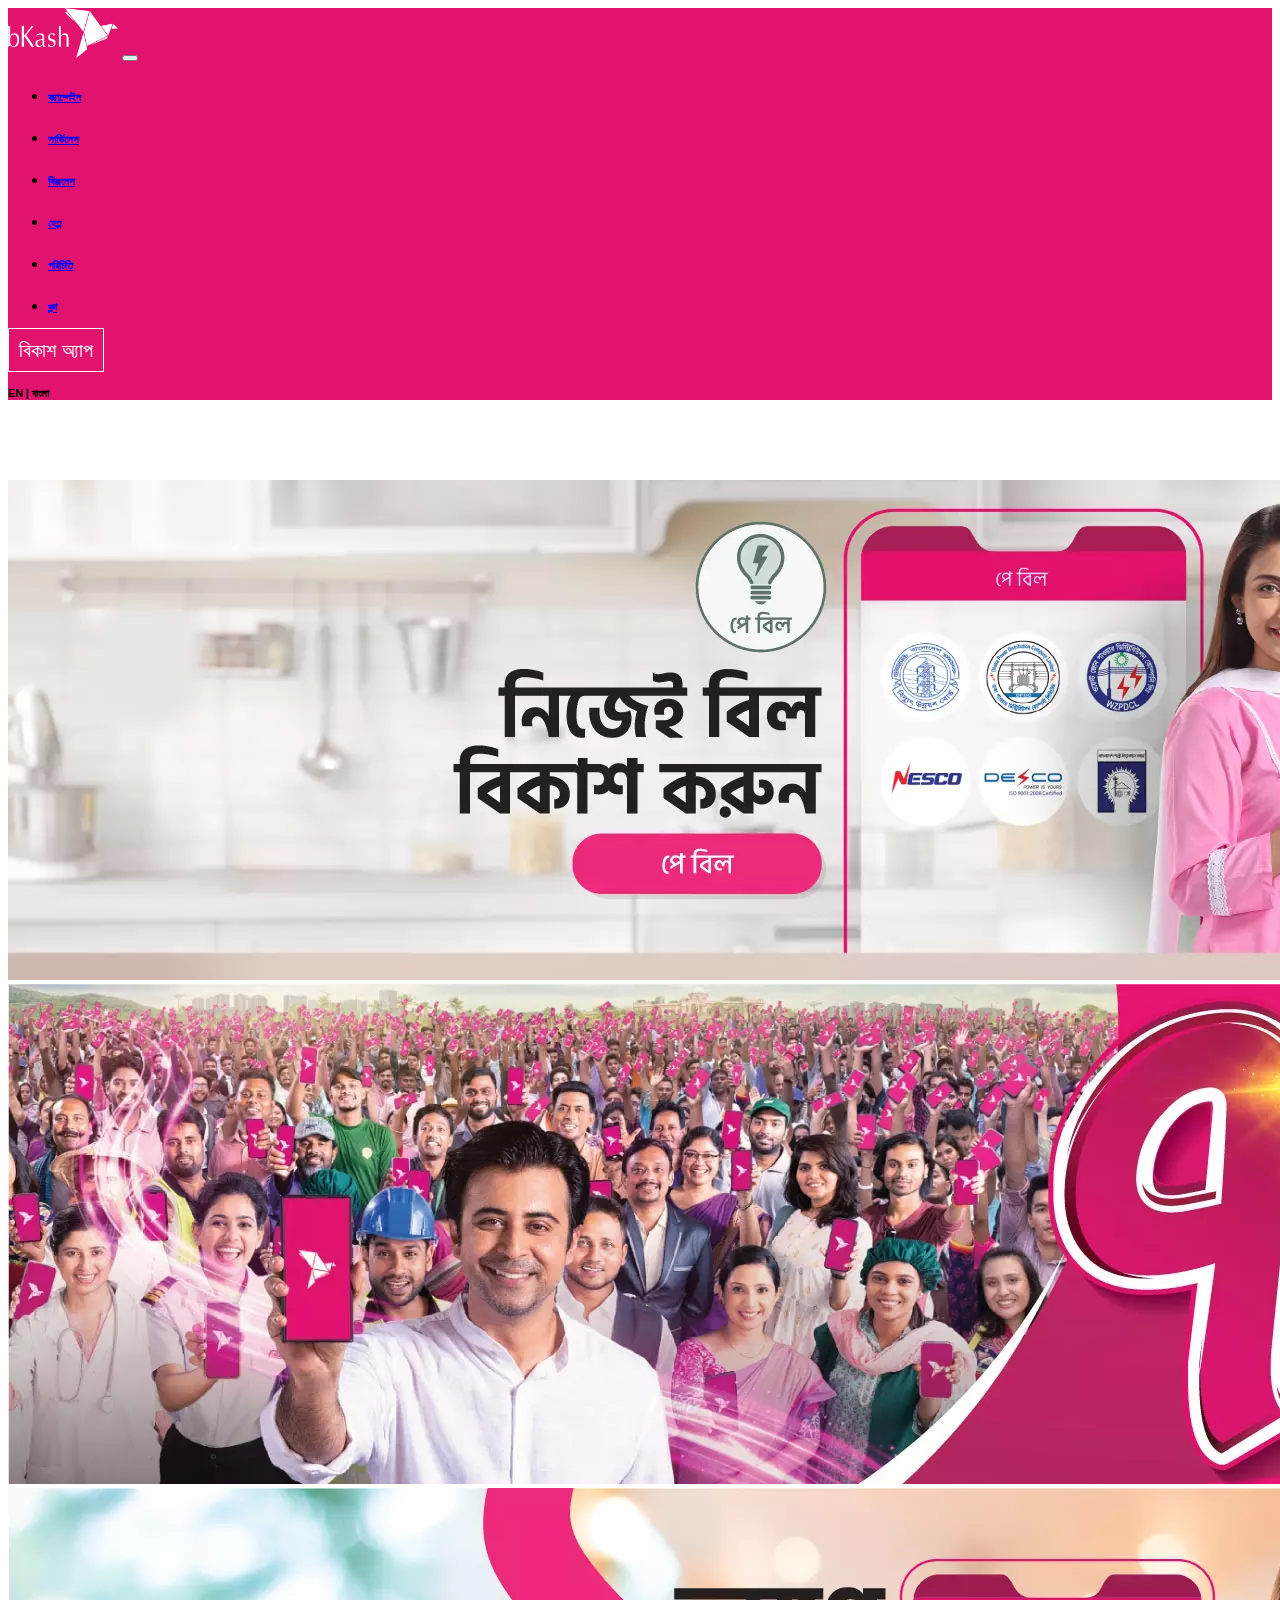
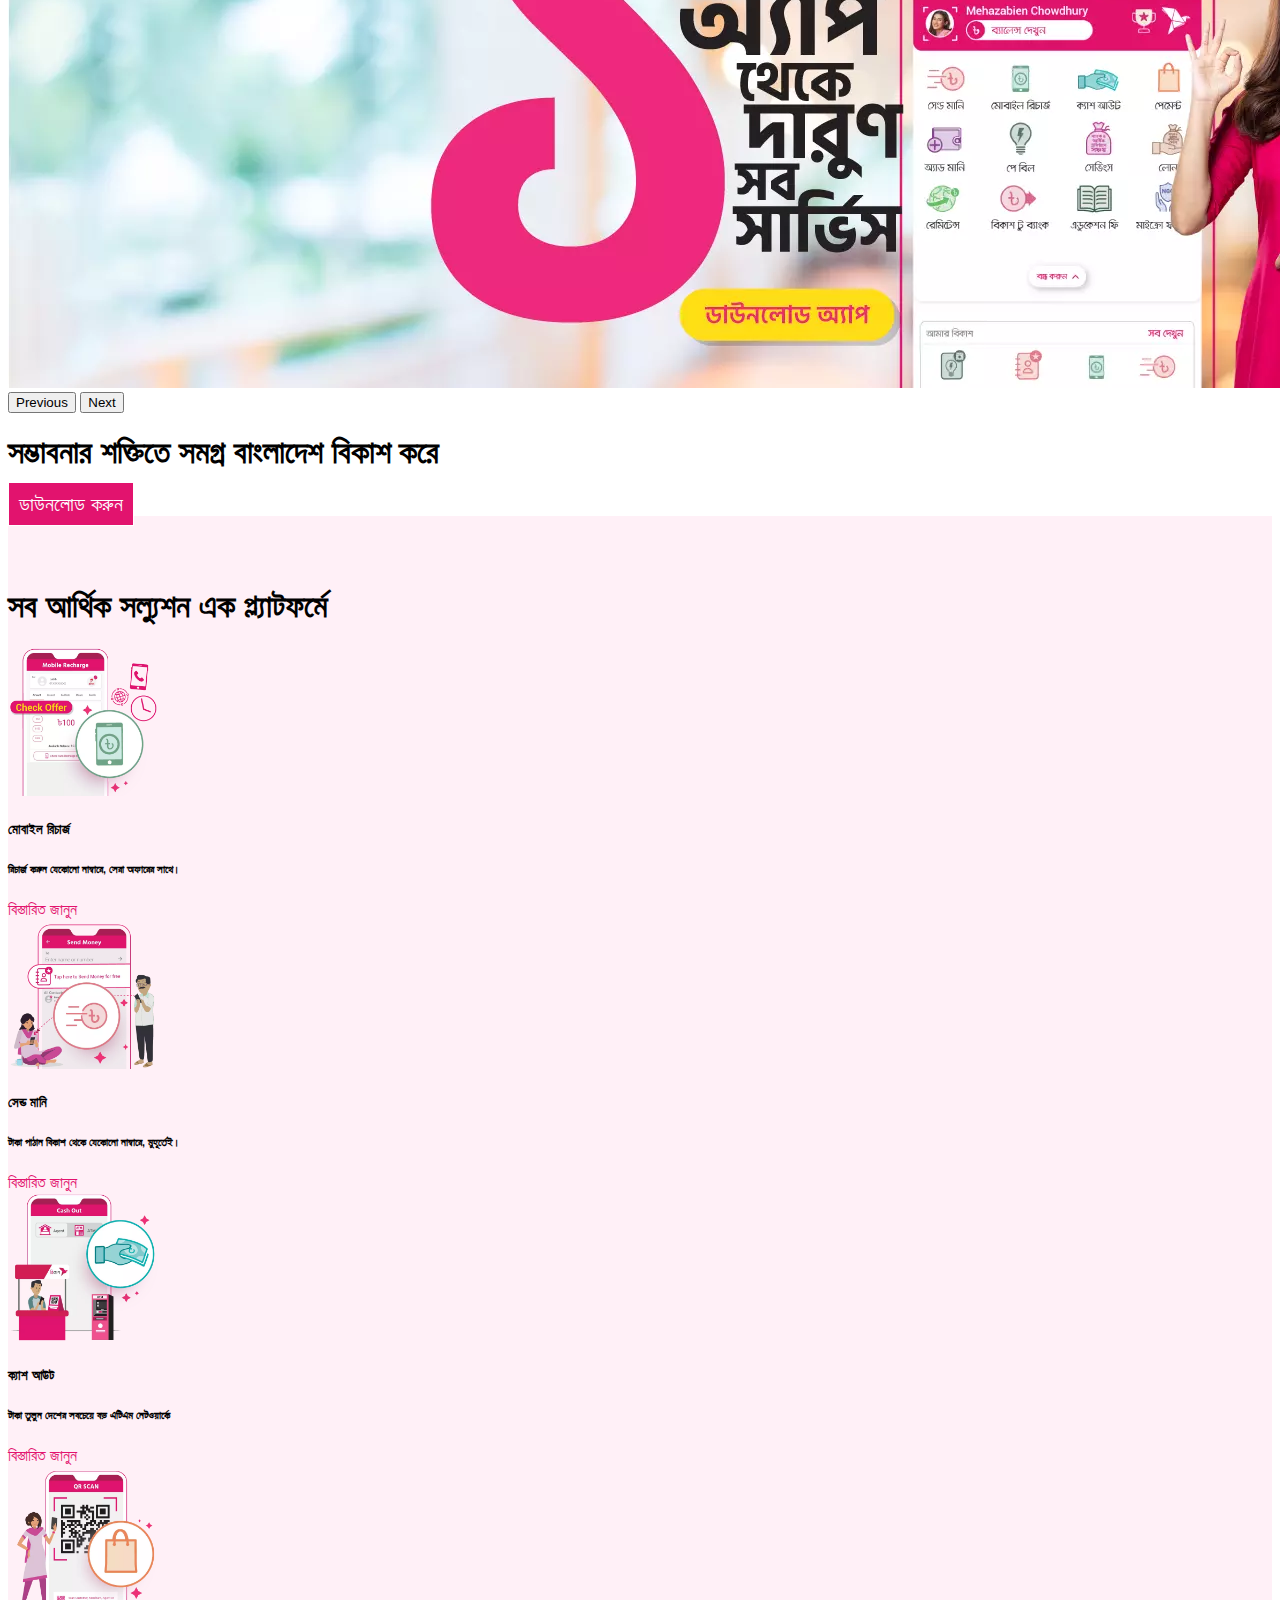
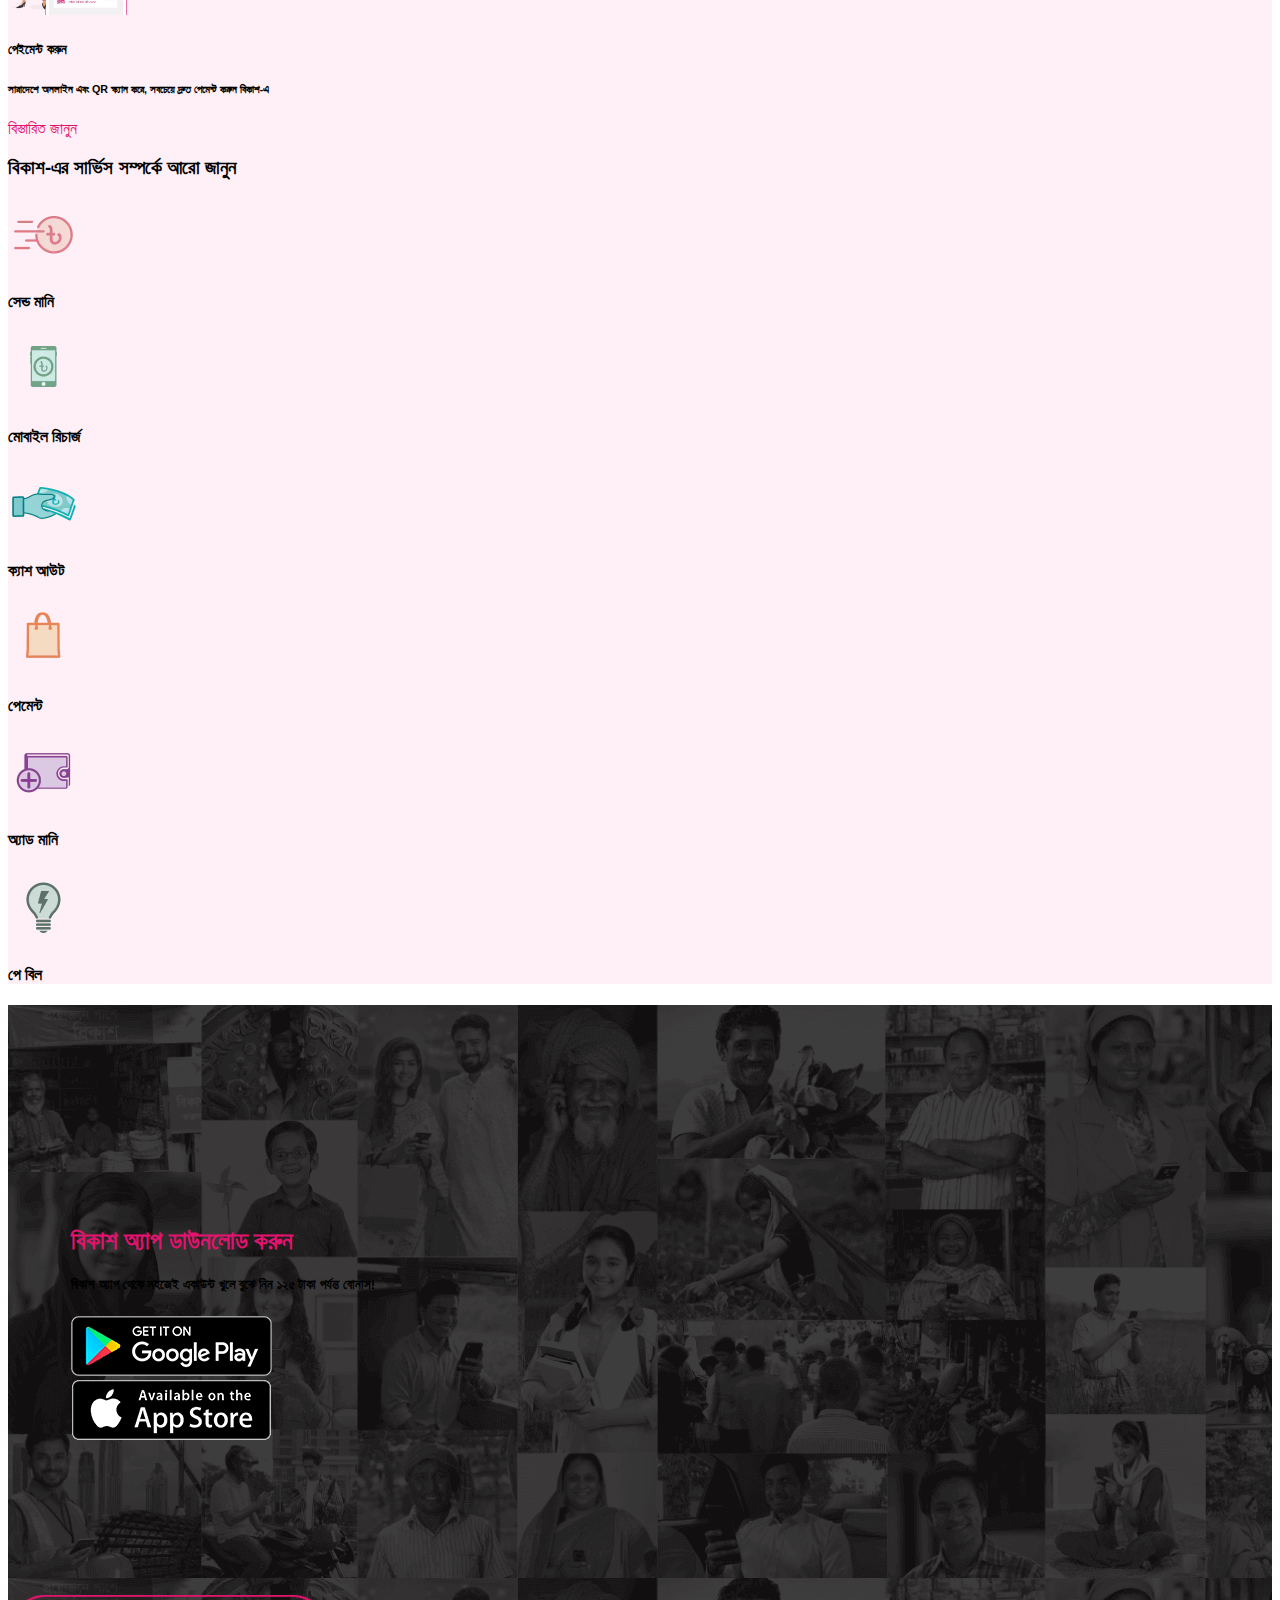
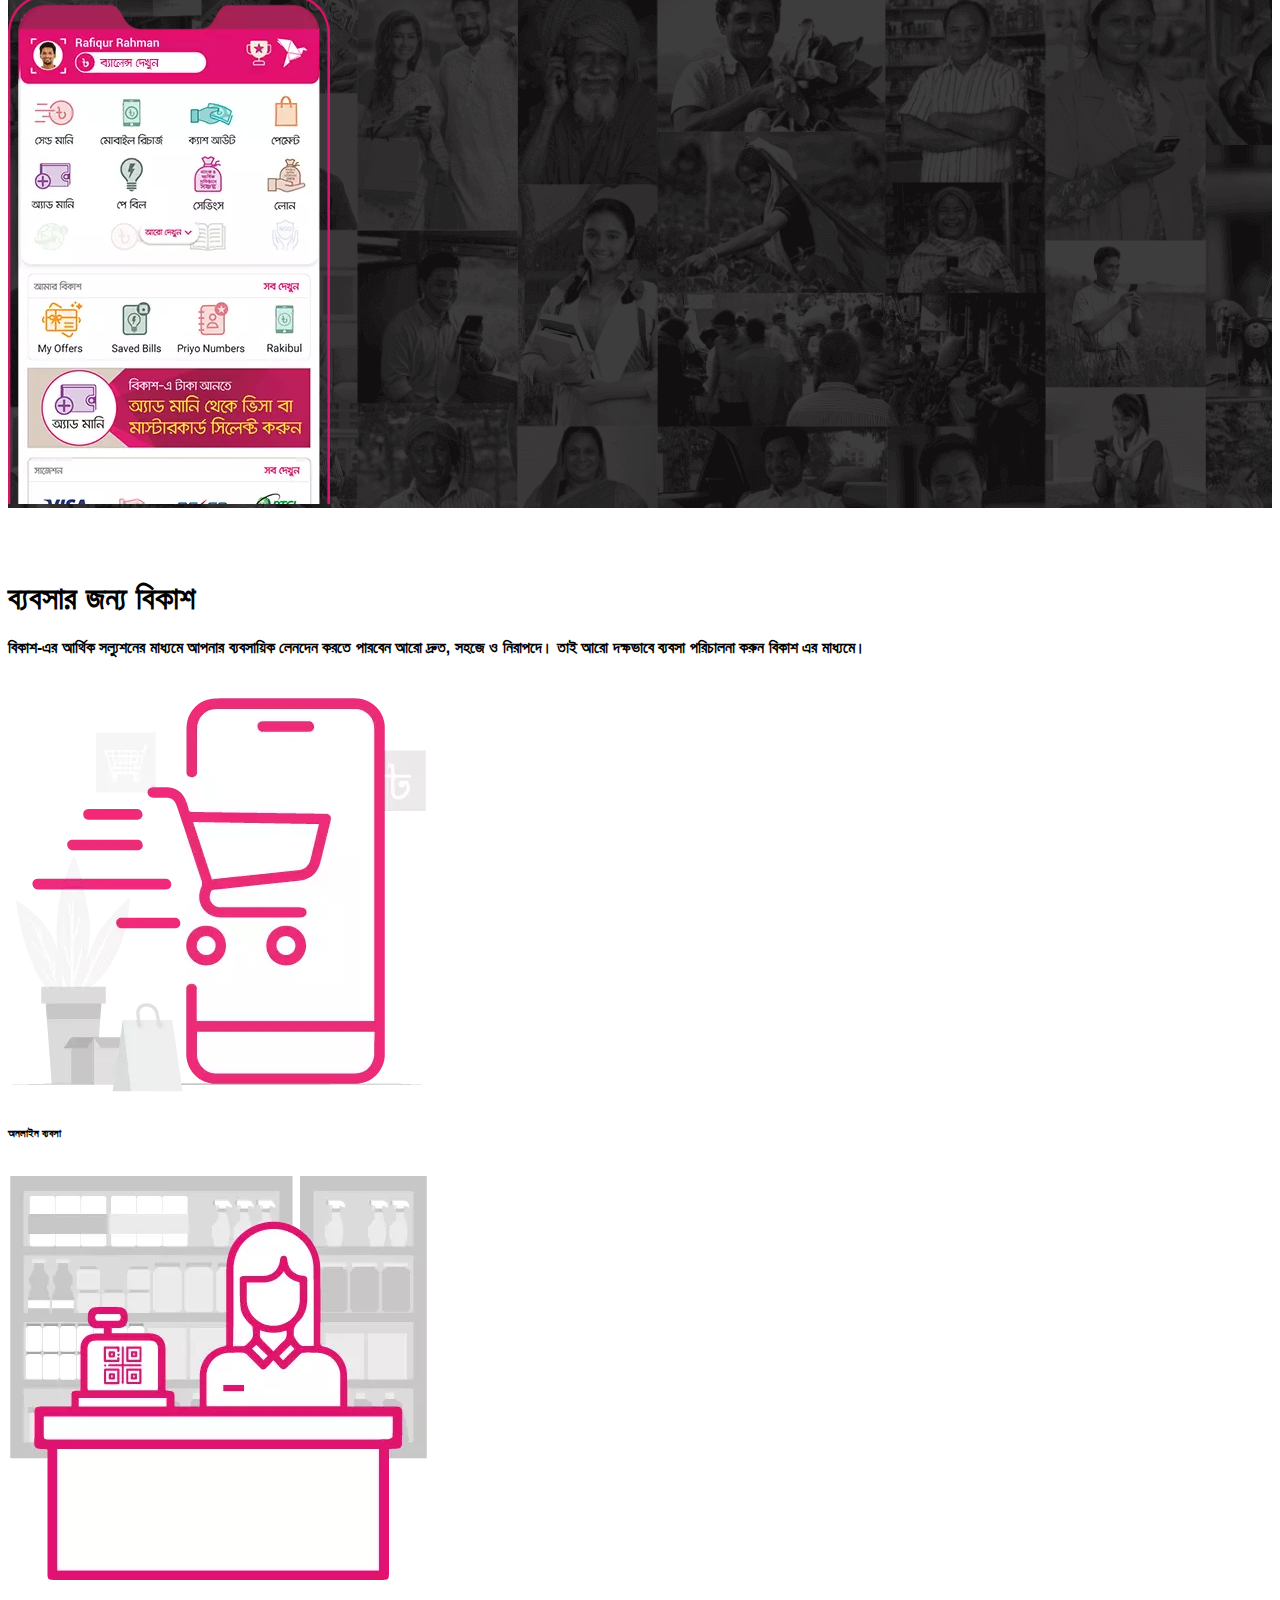
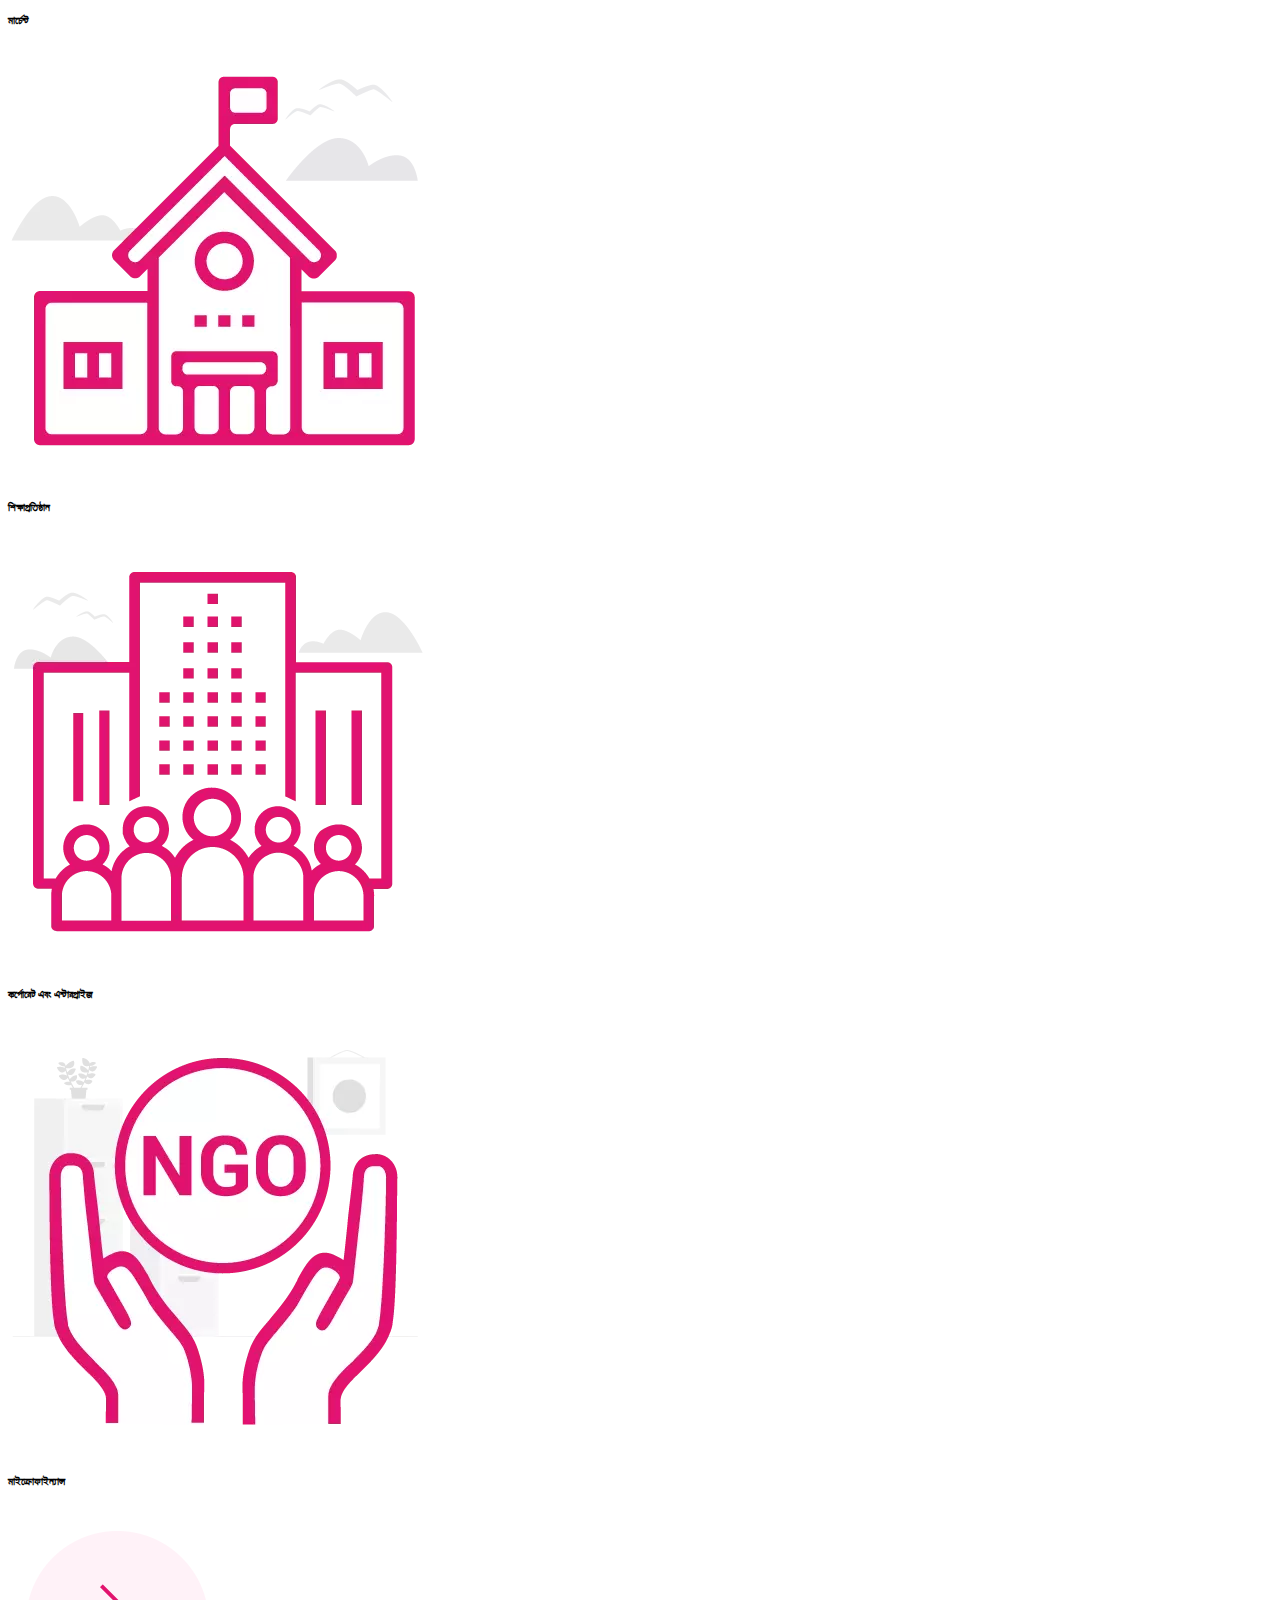
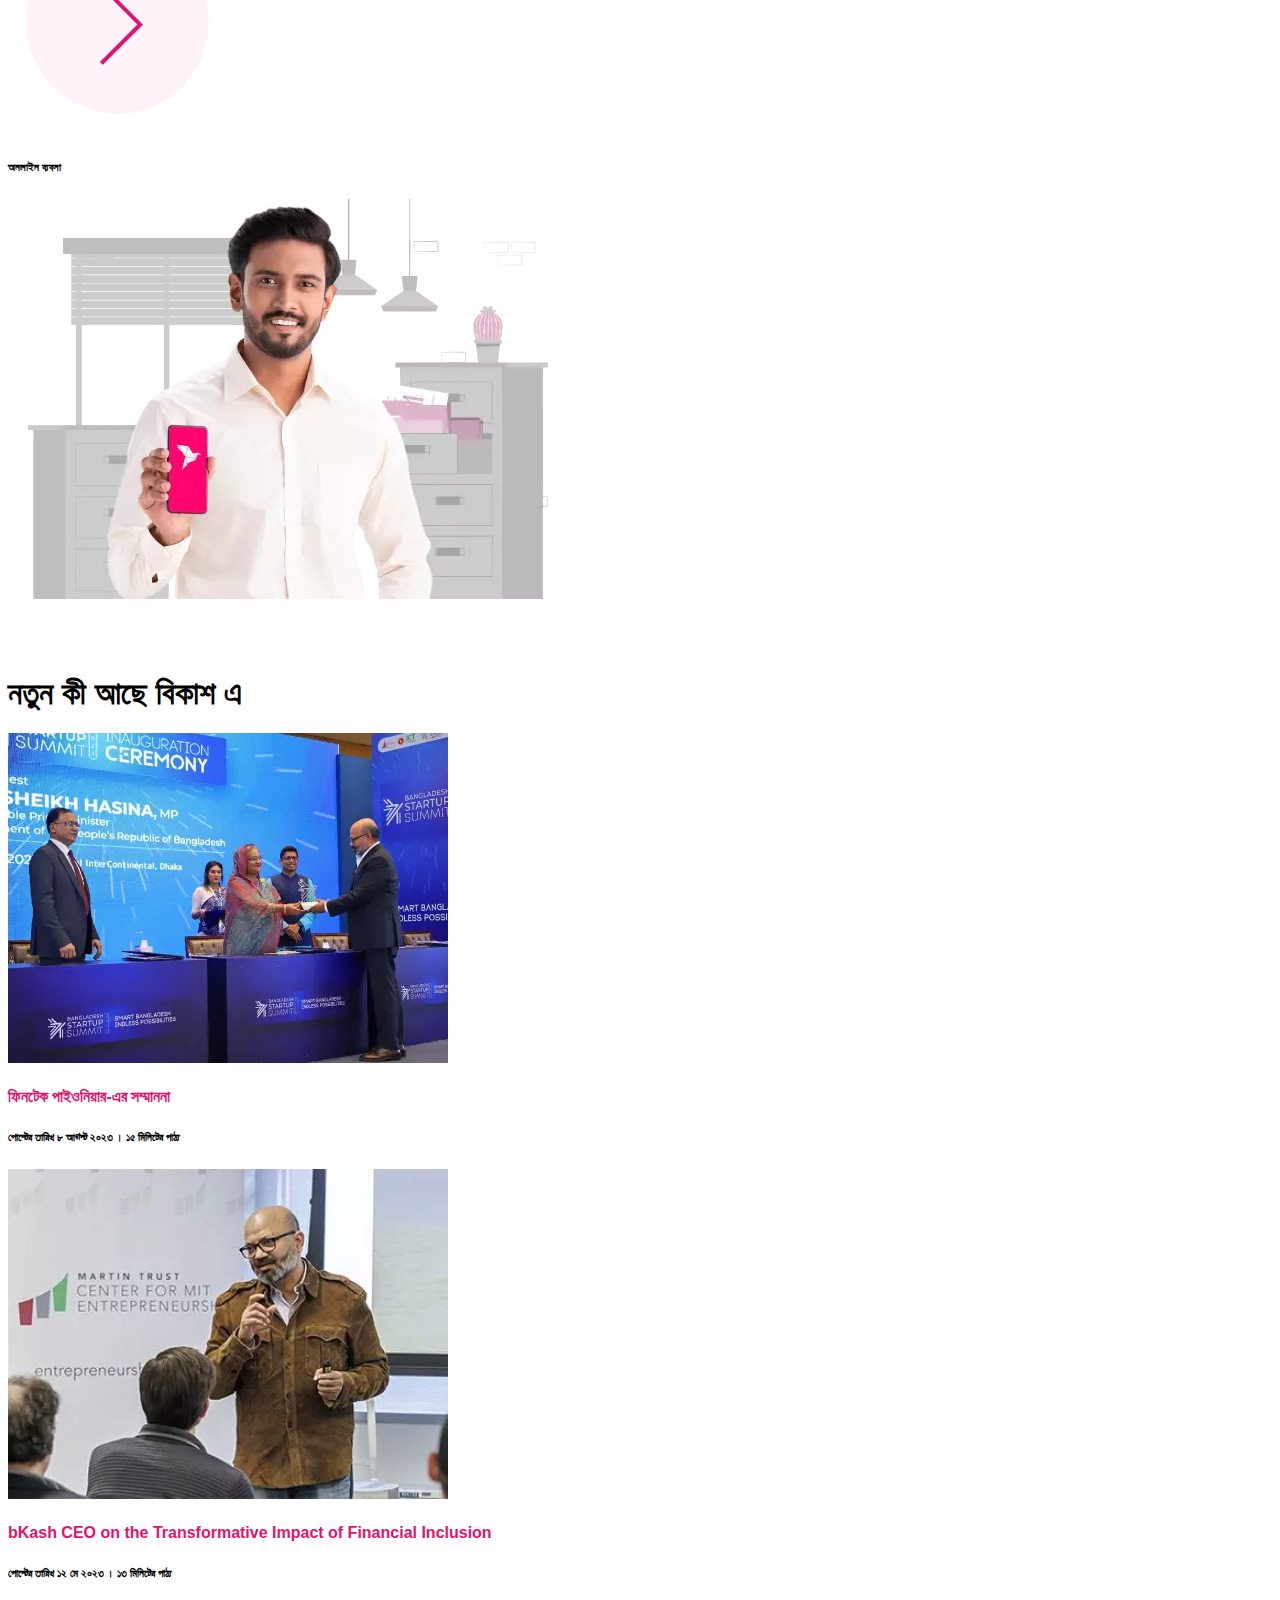
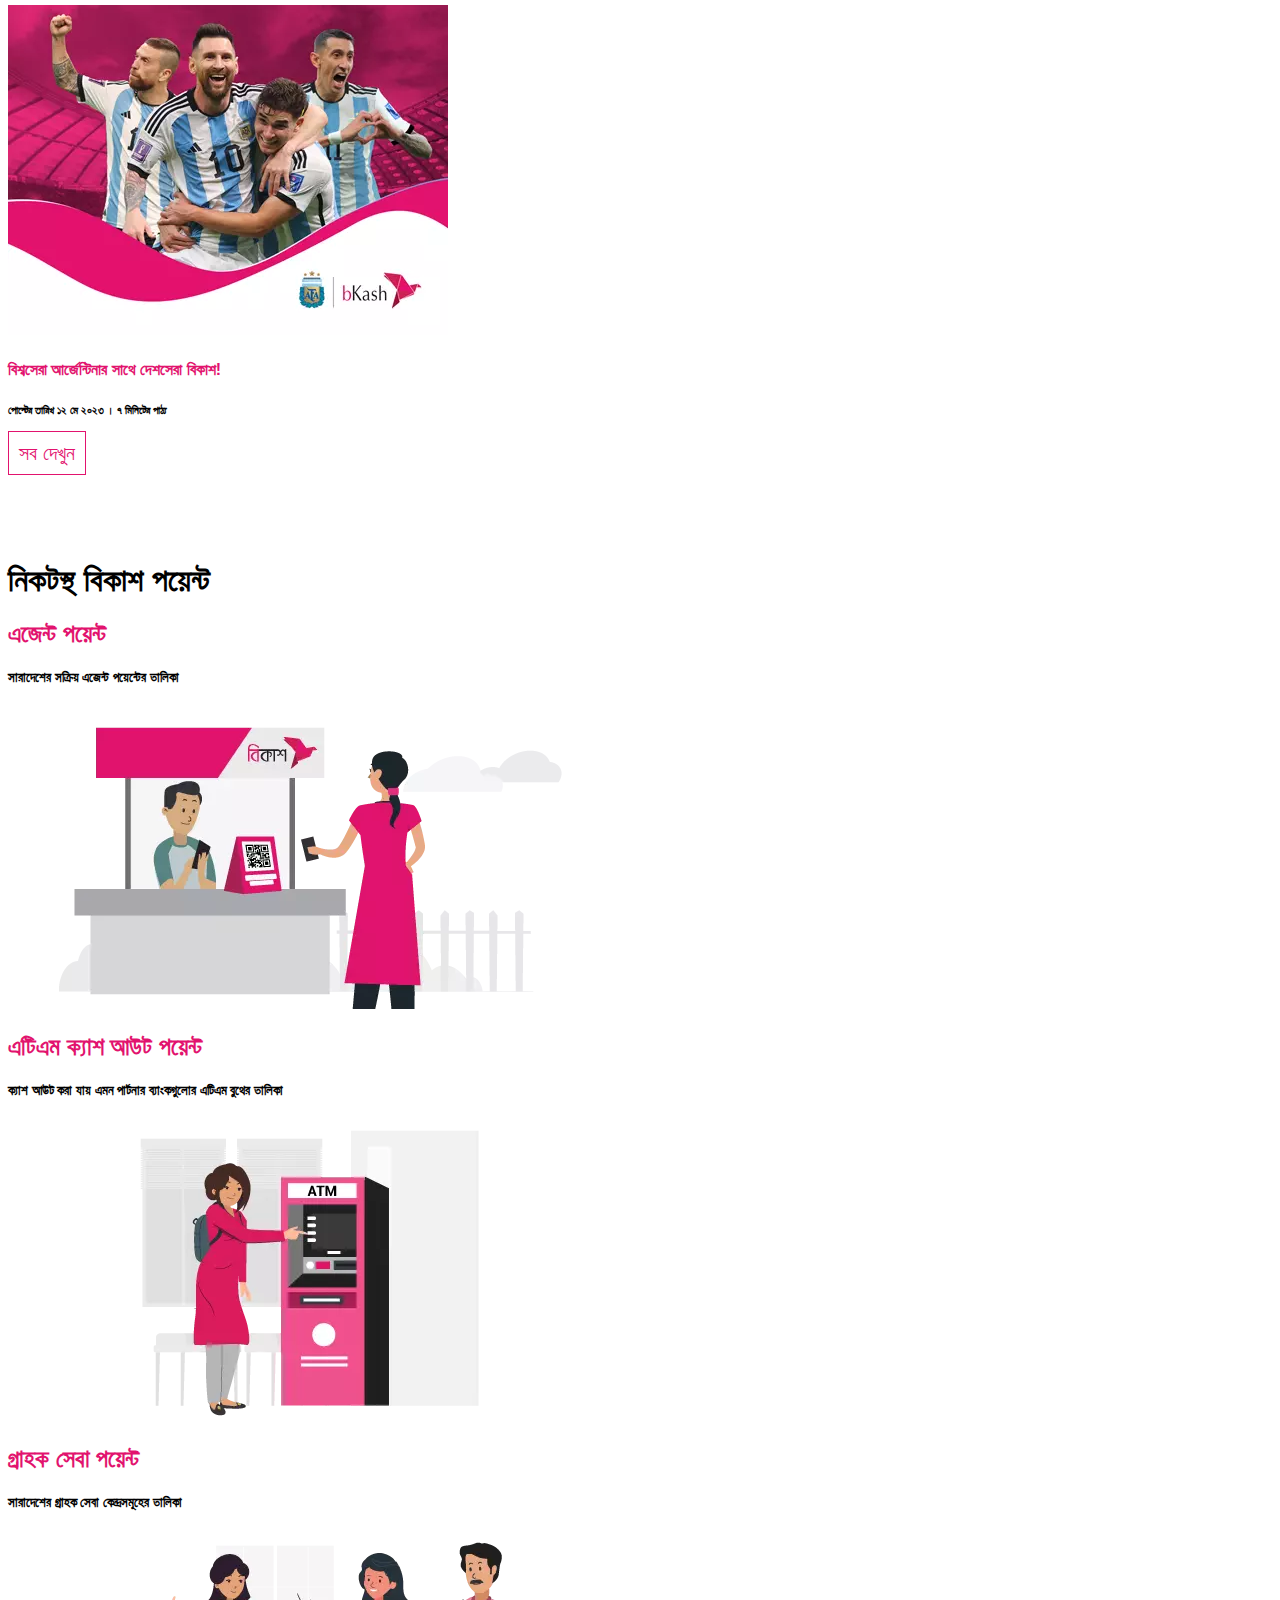
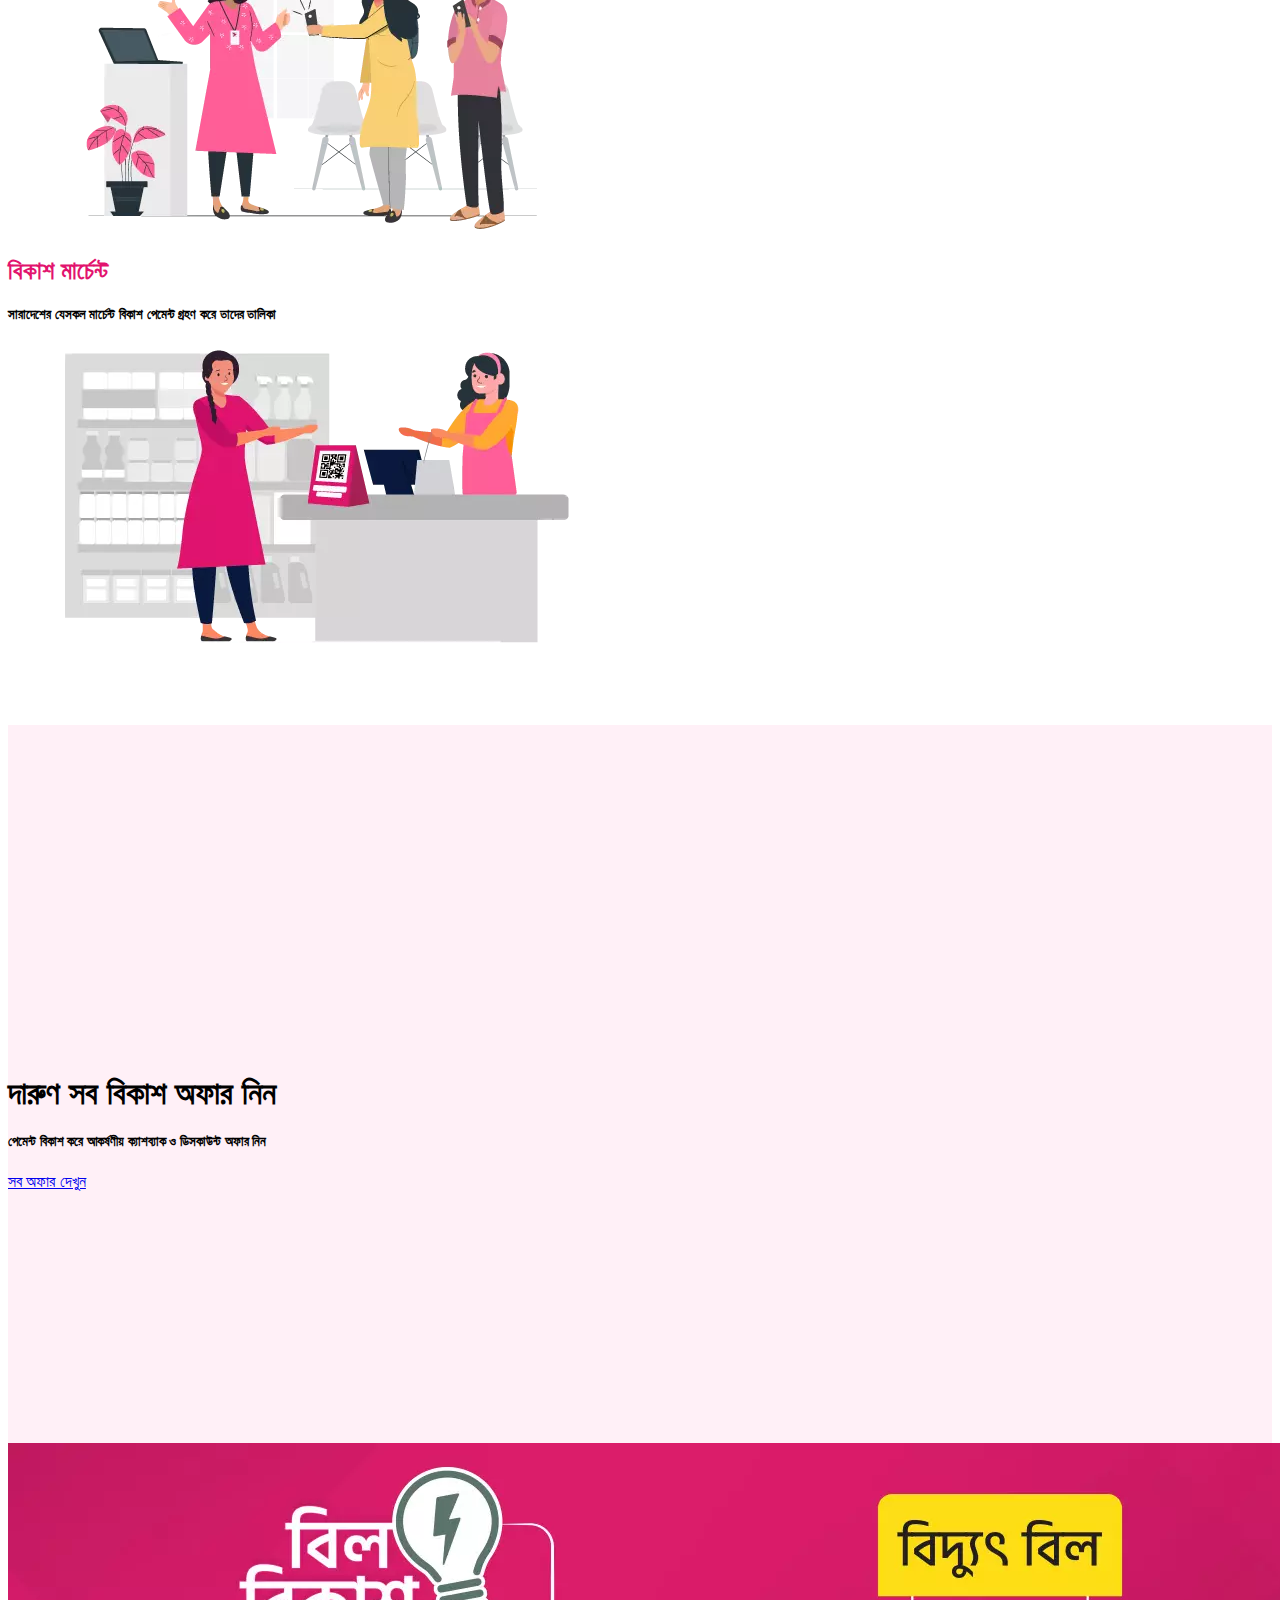
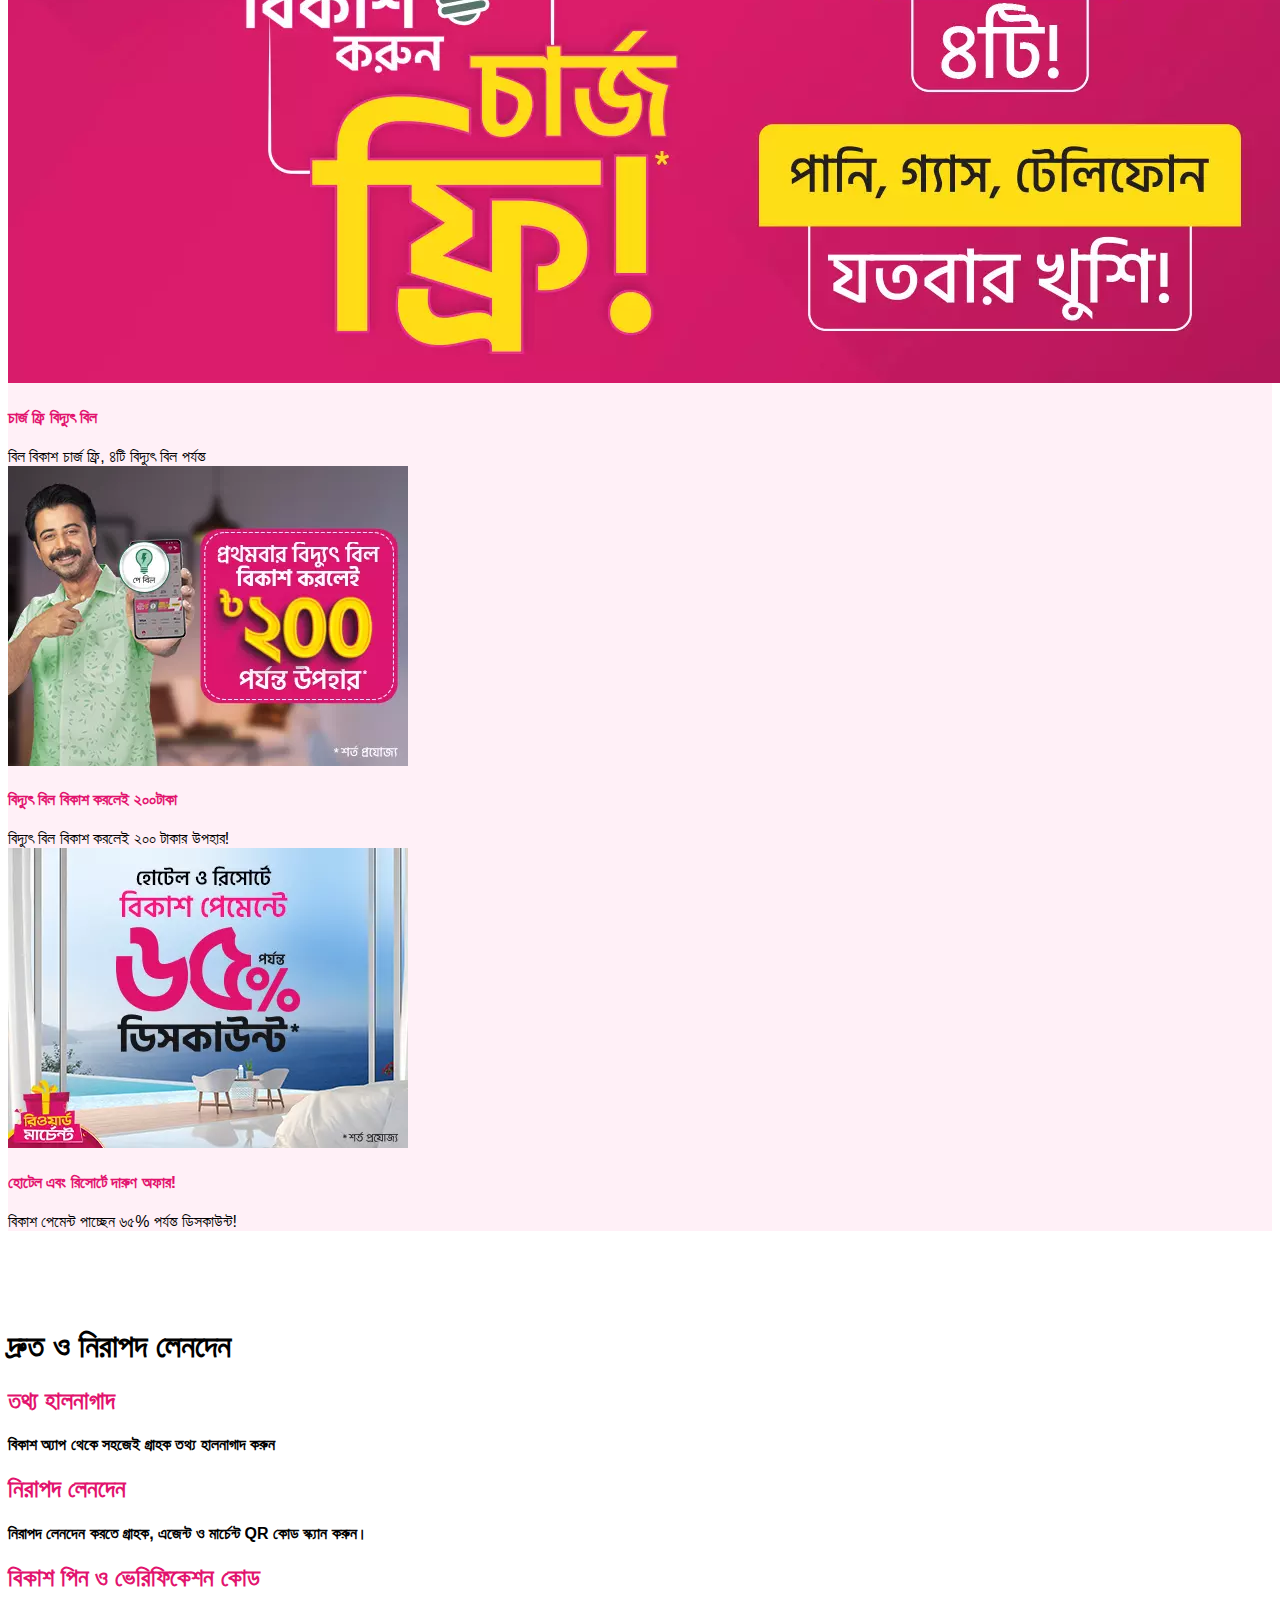
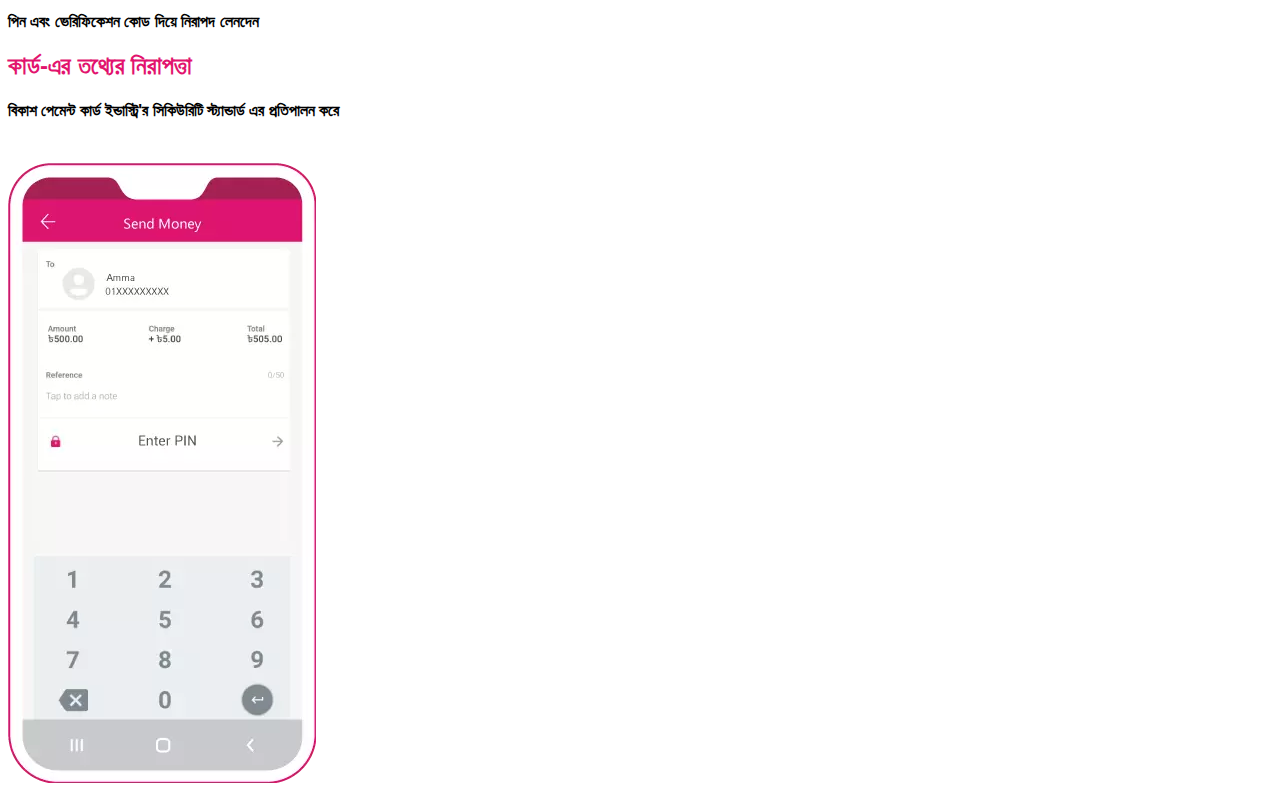
<file: index.html>
<!DOCTYPE html>
<html lang="en">
<head>
    <meta charset="UTF-8">
    <meta name="viewport" content="width=device-width, initial-scale=1.0">
    <title>বিকাশ</title>
    <link href="style.css" rel="stylesheet">
    <link href="https://cdn.jsdelivr.net/npm/bootstrap@5.2.3/dist/css/bootstrap.min.css" rel="stylesheet" integrity="sha384-rbsA2VBKQhggwzxH7pPCaAqO46MgnOM80zW1RWuH61DGLwZJEdK2Kadq2F9CUG65" crossorigin="anonymous">
    <link rel="stylesheet" href="https://cdnjs.cloudflare.com/ajax/libs/font-awesome/6.4.2/css/all.min.css" integrity="sha512-z3gLpd7yknf1YoNbCzqRKc4qyor8gaKU1qmn+CShxbuBusANI9QpRohGBreCFkKxLhei6S9CQXFEbbKuqLg0DA==" crossorigin="anonymous" referrerpolicy="no-referrer" />   
    <!-- Add Owl Carousel CSS and JS -->
    <link rel="stylesheet" href="https://cdnjs.cloudflare.com/ajax/libs/OwlCarousel2/2.3.4/assets/owl.carousel.min.css" integrity="sha512-tS3S5qG0BlhnQROyJXvNjeEM4UpMXHrQfTGmbQ1gKmelCxlSEBUaxhRBj/EFTzpbP4RVSrpEikbmdJobCvhE3g==" crossorigin="anonymous" referrerpolicy="no-referrer" />
    <link rel="stylesheet" href="https://cdnjs.cloudflare.com/ajax/libs/OwlCarousel2/2.3.4/assets/owl.theme.default.min.css" integrity="sha512-sMXtMNL1zRzolHYKEujM2AqCLUR9F2C4/05cdbxjjLSRvMQIciEPCQZo++nk7go3BtSuK9kfa/s+a4f4i5pLkw==" crossorigin="anonymous" referrerpolicy="no-referrer" />
</head>
<body>
<!-- nav var start here -->
<nav class="navbar shadow-lg navbar-expand-lg fixed-top " style="background-color: rgb(226, 19, 110);">
    <div class="container-fluid">
        <a class="navbar-brand " href="index.html"><img class="img-fluid mx-2" src="img/1656235654bkash-logo-white.png" alt="image" style="width: 110px;height: 50px;" ></a>
        <button class="navbar-toggler" type="button" data-bs-toggle="collapse" data-bs-target="#navbarScroll" aria-controls="navbarScroll" aria-expanded="false" aria-label="Toggle navigation">
          <span class="navbar-toggler-icon"></span>
        </button>
        <div class="collapse navbar-collapse justify-content-center text-white" id="navbarScroll">
          <ul class="navbar-nav me-auto mb-2 mb-lg-0 m-auto" >
            <li class="nav-item  mx-2 text-white">
              <h6><a class="nav-link text-white" aria-current="page" href="index.html">ক্যাম্পেইন</a></h6>
            </li>
            
            <li class="nav-item dropdown mx-2">
              <h6><a class="nav-link text-white" href="app.allproductlist.html">সার্ভিসেস</a></h6>
            </li>

            <li class="nav-item dropdown mx-2">
                <h6><a class="nav-link text-white" href="app.allproductlist.html">বিজনেস</a></h6>
            </li>
    
            <li class="nav-item  mx-2">
              <h6><a class="nav-link text-white" href="about.html">হেল্প</a></h6>
            </li>
            <li class="nav-item dropdown mx-2">
              <h6><a class="nav-link text-white" href="contact.html">পরিচিতি</a></h6>
            </li>
    
            <li class="nav-item dropdown mx-2">
              <h6><a class="nav-link text-white" href="app.registration.html">ব্লগ</a></h6>
            </li>
            
           
          </ul>
          <form class="d-flex" role="search">        
            <a href="https://www.bkash.com/" class="appButton" role="button">বিকাশ অ্যাপ</a>
          </form>
  
          <h6 class="p-3 mt-2" style="cursor: pointer;">EN | বাংলা</h6> 
        </div>
     </div>    
</nav>

<!-- nav var end here -->


<!-- section one start here -->

    <div class="container-fluid" style="margin-top: 80px;padding: 0%;" >
        <div class="row text-center">
          <div class="col-md-12 col-12">
            <div id="carouselExampleFade" class="carousel slide carousel-fade" data-bs-ride="carousel">
              <div class="carousel-inner">
                <div class="carousel-item active">
                  <img src="img/Business-Hero-Banner_Mehjabeen_1680677736196.webp" class="d-block w-100" alt="...">
                </div>
                <div class="carousel-item">
                  <img src="img/7-crorewebsite-banner_1692879462950.webp" class="d-block w-100" alt="...">
                </div>
                <div class="carousel-item">
                  <img src="img/Business-Hero-Banner_Nisho_1682399227820.webp" class="d-block w-100" alt="...">
                </div>
              </div>
              <button class="carousel-control-prev" type="button" data-bs-target="#carouselExampleFade" data-bs-slide="prev">
                <span class="carousel-control-prev-icon" aria-hidden="true"></span>
                <span class="visually-hidden">Previous</span>
              </button>
              <button class="carousel-control-next" type="button" data-bs-target="#carouselExampleFade" data-bs-slide="next">
                <span class="carousel-control-next-icon" aria-hidden="true"></span>
                <span class="visually-hidden">Next</span>
              </button>
            </div>
          </div>
        </div>
    </div>


    <div class="text-center mb-5">
      <h1 class=" mt-5 fw-bold">সম্ভাবনার শক্তিতে সমগ্র বাংলাদেশ বিকাশ করে</h1>
      
      <a href="https://www.bkash.com/" class="appButton mb-3" role="button">ডাউনলোড করুন</a>
    </div>
      

<!-- section 1 end here -->

<!-- section 2 start here -->

<div class="container-fluid" style="padding: 4% 0% 0% 0% ;background: rgb(255, 240, 247);cursor: pointer;">
  <h1 class="fw-bold text-center mb-4">সব আর্থিক সল্যুশন এক প্ল্যাটফর্মে</h1>
  <div class="container">
    <div class="row pb-3">

        <div class="col-lg-3 col-md-6 col-6 pb-3">
          <div class="card h-100 p-4 shadow" style="border: none;">
            <div class="text-center">
              <img class="card-img-top img-fluid p-3" src="img/02-MR_1675164134643.webp" alt="Card image cap" style="width: 150px;height: auto;">
            </div>         
            <div class="card-body text-center mb-4">
                <h5 class="card-title ">মোবাইল রিচার্জ</h5>
                <h6>রিচার্জ করুন যেকোনো নাম্বারে, সেরা অফারের সাথে।</h6>
            </div>
            <a href="#" class="text-center my-3" style="text-decoration: none;color: rgb(226, 19, 110);">বিস্তারিত জানুন</a>        
          </div>
        </div>

        <div class="col-lg-3 col-md-6 col-6 pb-3">
          <div class="card h-100 p-4 shadow" style="border: none;">
            <div class="text-center">
              <img class="card-img-top img-fluid p-3" src="img/01-send-money_1675164089657.webp" alt="Card image cap" style="width: 150px;height: auto;">
            </div>         
            <div class="card-body text-center mb-4">
                <h5 class="card-title ">সেন্ড মানি</h5>
                <h6>টাকা পাঠান বিকাশ থেকে যেকোনো নাম্বারে, মুহূর্তেই।</h6>
            </div>
            <a href="#" class="text-center my-3" style="text-decoration: none;color: rgb(226, 19, 110);">বিস্তারিত জানুন</a>        
          </div>
        </div>

        <div class="col-lg-3 col-md-6 col-6 pb-3">
          <div class="card h-100 p-4 shadow" style="border: none;">
            <div class="text-center">
              <img class="card-img-top img-fluid p-3" src="img/03-cashout_1675164155438.webp" alt="Card image cap" style="width: 150px;height: auto;">
            </div>         
            <div class="card-body text-center mb-4">
                <h5 class="card-title ">ক্যাশ আউট</h5>
                <h6>টাকা তুলুন দেশের সবচেয়ে বড় এটিএম নেটওয়ার্কে</h6>
            </div>
            <a href="#" class="text-center my-3" style="text-decoration: none;color: rgb(226, 19, 110);">বিস্তারিত জানুন</a>        
          </div>
        </div>

        <div class="col-lg-3 col-md-6 col-6 pb-3">
          <div class="card h-100 p-4 shadow" style="border: none;">
            <div class="text-center">
              <img class="card-img-top img-fluid p-3" src="img/04-payment_1675164341242.webp" alt="Card image cap" style="width: 150px;height: auto;">
            </div>         
            <div class="card-body text-center mb-4">
                <h5 class="card-title ">পেইমেন্ট করুন</h5>
                <h6>সারাদেশে অনলাইন এবং QR স্ক্যান করে, সবচেয়ে দ্রুত পেমেন্ট করুন বিকাশ-এ</h6>
            </div>
            <a href="#" class="text-center my-3" style="text-decoration: none;color: rgb(226, 19, 110);">বিস্তারিত জানুন</a>        
          </div>
        </div>
    </div>
 
    <h3 class="fw-bold text-center my-4">বিকাশ-এর সার্ভিস সম্পর্কে আরো জানুন</h3>
    
    <div class="row pb-5">
        <div class="col-lg-2 col-md-4 col-6 text-center">
          <img src="img/01-send-money_1666154832042.webp" class="img-fluid " style="width: 70px;height: 70px;">
          <h4 class="text-center">সেন্ড মানি</h4>
        </div>
        <div class="col-lg-2 col-md-4 col-6 text-center">
          <img src="img/02-mobile-recharge_1666155167971.webp" class="img-fluid" style="width: 70px;height: 70px;">
          <h4 class="text-center">মোবাইল রিচার্জ</h4>
        </div>
        <div class="col-lg-2 col-md-4 col-6 text-center">
          <img src="img/03-cash-out_1666158620022.webp" class="img-fluid " style="width: 70px;height: 70px;">
          <h4 class="text-center">ক্যাশ আউট</h4>
        </div>
        <div class="col-lg-2 col-md-4 col-6 text-center">
          <img src="img/04-payment_1666159400113.webp" class="img-fluid " style="width: 70px;height: 70px;">
          <h4 class="text-center">পেমেন্ট</h4>
        </div>
        <div class="col-lg-2 col-md-4 col-6 text-center">
          <img src="img/05-add-money_1666160847291.webp" class="img-fluid " style="width: 70px;height: 70px;" >
          <h4 class="text-center">অ্যাড মানি</h4>
        </div>
        <div class="col-lg-2 col-md-4 col-6 text-center">
          <img src="img/06-pay-bill_1666162662135.webp" class="img-fluid " style="width: 70px;height: 70px;">
          <h4 class="text-center">পে বিল</h4>
        </div>   
    </div>
  </div>
</div>


<!-- section 2 end here -->

<!-- section 3 start here -->
<div class="container-fluid" style="padding: 4% 0% 0% 0% ; background-image: url(img/static-banner.webp);height: auto;">
  <div class="container">
    <div class="row" >
      <div class="col-lg-6 " style="padding:12% 0% 12% 5% ;">
        <h2 class=" fw-bold p-3" style="color: rgb(226, 19, 110);">বিকাশ অ্যাপ ডাউনলোড করুন</h2>
        <h5 class="text-white p-3">বিকাশ অ্যাপ থেকে সহজেই একাউন্ট খুলে বুঝে নিন ১২৫ টাকা পর্যন্ত বোনাস!</h5>
          
        <div class="row">
          <div class="col-lg-4 col-md-4 col-5 text-center">
            <img src="img/play-store.png" class="img-fluid" alt="">
          </div>
          <div class="col-lg-4 col-md-6 col-5">
            <img src="img/app-store.png" class="img-fluid" alt="">
          </div>
        </div>
         
      </div>

      <div class="col-lg-6 text-center">
        <img src="img/static-banner-content_1677695633940.webp" class="img-fluid" alt="">
      </div>
    </div>
  </div>
</div>

<!-- section 3 end here -->

<!-- section 4 start here -->
<div class="container-fluid" style="padding: 4% 0% 0% 0% ;">
  <div class="container">
      <h1 class="text-center fw-bold p-2">ব্যবসার জন্য বিকাশ</h1>
      <h4 class="text-center  p-2 ">বিকাশ-এর আর্থিক সল্যুশনের মাধ্যমে আপনার ব্যবসায়িক লেনদেন করতে পারবেন আরো দ্রুত, সহজে ও নিরাপদে। তাই আরো দক্ষভাবে ব্যবসা পরিচালনা করুন বিকাশ এর মাধ্যমে।</h4>
   
      <div class="row ">
        <div class="col-lg-6 col-md-12 col-12">
          <div class="row mt-3">
            <div class="col-md-4 col-6 mt-2">
              <div class="card h-100 text-center p-2 shadow" style="border: none;">
                <div class="card-title">
                  <img src="img/04-online-business_1666262655459.webp" class="img-fluid p-3" alt="">
                </div>
                <h6>অনলাইন ব্যবসা</h6>
              </div>
            </div>
            <div class="col-md-4 col-6 mt-2">
              <div class="card h-100 text-center p-2 shadow" style="border: none;">
                <div class="card-title">
                  <img src="img/06-merchant_1666263856311.webp" class="img-fluid p-3" alt="">
                </div>
                <h6>মার্চেন্ট</h6>
              </div>
            </div>
            <div class="col-md-4 col-6 mt-2">
              <div class="card h-100 text-center p-2 shadow" style="border: none;">
                <div class="card-title">
                  <img src="img/05-education-institute_1666262925655.webp" class="img-fluid p-3" alt="">
                </div>
                <h6>শিক্ষাপ্রতিষ্ঠান</h6>
              </div>
            </div>
            <div class="col-md-4 col-6 mt-2">
              <div class="card h-100 text-center p-2 shadow" style="border: none;">
                <div class="card-title">
                  <img src="img/02-corporate-_-business_1666262309776.webp" class="img-fluid p-3" alt="">
                </div>
                <h6>কর্পোরেট এবং এন্টারপ্রাইজ</h6>
              </div>
            </div>
            <div class="col-md-4 col-6 mt-2">
              <div class="card h-100 text-center p-2 shadow" style="border: none;">
                <div class="card-title">
                  <img src="img/03-NGO_1666262448062.webp" class="img-fluid p-3" alt="">
                </div>
                <h6>মাইক্রোফাইন্যান্স</h6>
              </div>
            </div>
            <div class="col-md-4 col-6 mt-2">
              <div class="card h-100 text-center p-2 shadow" style="border: none;">
                <div class="card-title">
                  <img src="img/homepage-business-more.png" class="img-fluid p-3" alt="">
                </div>
                <h6>অনলাইন ব্যবসা</h6>
              </div>
            </div>          
          </div>
        </div>

        <div class="col-lg-6 col-md-12 col-12 mt-5">
          <div class="text-center">
            <img src="img/homepage-business-static_1677695675835.webp" class="img-fluid" alt="">
          </div>
        </div>
      </div>  
  </div>
</div>

<!-- section 4 end here -->

<!-- section 5 start here -->


<div class="container-fluid" style="padding: 4% 0% 0% 0% ;">
  <div class="container">
    <h1 class="text-center fw-bold my-4">নতুন কী আছে বিকাশ এ</h1>
    <div class="row">
      <div class="col-md-4 col-12  mb-2">
        <div class="card shadow h-100 " style="border-radius: 18px;border: none;">
          <div class="card-title">
            <img src="img/photo-2_1691496911699.webp" class="img-fluid" alt="">
          </div>
          <div class="card-body">
            <h4 class="fw-bold p-2"><a href="#" style="color: rgb(226, 19, 110);text-decoration: none;">ফিনটেক পাইওনিয়ার-এর সম্মাননা</a></h4>          
          </div>
          <h6 class="p-3">পোস্টের তারিখ ৮ আগস্ট ২০২৩ । ১৫ মিনিটের পাঠ্য </h6>         
        </div>
      </div>

      <div class="col-md-4 col-12  mb-2">
        <div class="card shadow h-100 " style="border-radius: 18px;border: none;">
          <div class="card-title">
            <img src="img/400x300_1683829079486.jpg" class="img-fluid" style="background-image: cover; " alt="">
          </div>
          <div class="card-body">
            <h4 class="fw-bold p-2"><a href="#" style="color: rgb(226, 19, 110);text-decoration: none;">bKash CEO on the Transformative Impact of Financial Inclusion</a></h4>   
          </div>
          <h6 class="p-3">পোস্টের তারিখ ১২ মে ২০২৩ । ১৩ মিনিটের পাঠ্য </h6>         
        </div>
      </div>

      <div class="col-md-4 col-12  mb-2">
        <div class="card shadow h-100" style="border-radius: 18px; border: none;">
          <div class="card-title ">
            <img src="img/website-blog_440-X-330-px_1683568732834.webp" class="img-fluid" alt="">
          </div>
          <div class="card-body">
            <h4 class="fw-bold p-2"><a href="#" style="color: rgb(226, 19, 110);text-decoration: none;">বিশ্বসেরা আর্জেন্টিনার সাথে দেশসেরা বিকাশ!</a></h4>        
          </div> 
          <h6 class="p-3">পোস্টের তারিখ ১২ মে ২০২৩ । ৭ মিনিটের পাঠ্য </h6>      
        </div>
      </div>    
    </div>
    <div class="text-center mt-5" >
      <a href="https://www.bkash.com/" class="btnBkash" role="button">সব দেখুন</a>
    </div>
  </div>
</div>


<!-- section 5 end here -->

<!-- section 6 start here -->

<div class="container-fluid" style="padding: 6% 0% 6% 0% ;">
  <div class="container">
    <h1 class="text-center fw-bold my-4">নিকটস্থ বিকাশ পয়েন্ট</h1>
    <div class="row">
      <div class="col-md-6 col-12 mb-2">
        <div class="card h-100 shadow text-center p-3" style="border: none;">
            <h2><a href="#" style="text-decoration: none;color:rgb(226, 19, 110);">এজেন্ট পয়েন্ট</a></h2>
            <h5 class="text-center"> সারাদেশের সক্রিয় এজেন্ট পয়েন্টের তালিকা</h5>
          <div class="card-body">
            <img src="img/01-agent_1673950929273.webp" class="img-fluid" alt="">
          </div>
        </div>
      </div>
      <div class="col-md-6 col-12 mb-2">
        <div class="card h-100 shadow text-center p-3" style="border: none;">
            <h2><a href="#" style="text-decoration: none;color:rgb(226, 19, 110);">এটিএম ক্যাশ আউট পয়েন্ট</a></h2>
            <h5 class="text-center">ক্যাশ আউট করা যায় এমন পার্টনার ব্যাংকগুলোর এটিএম বুথের তালিকা </h5>
          <div class="card-body">
            <img src="img/02-atm cashout_1673951088909.webp" class="img-fluid" alt="">
          </div>
        </div>
      </div>
      <div class="col-md-6 col-12 mb-2">
        <div class="card h-100 shadow text-center p-3" style="border: none;">
            <h2><a href="#" style="text-decoration: none;color:rgb(226, 19, 110);">গ্রাহক সেবা পয়েন্ট</a></h2>
            <h5 class="text-center"> সারাদেশের গ্রাহক সেবা কেন্দ্রসমূহের তালিকা</h5>
          <div class="card-body">
            <img src="img/03-customer-care-points_1673951111040.webp" class="img-fluid" alt="">
          </div>
        </div>
      </div>
      <div class="col-md-6 col-12 mb-2">
        <div class="card h-100 shadow text-center p-3" style="border: none;">
            <h2><a href="#" style="text-decoration: none;color:rgb(226, 19, 110);">বিকাশ মার্চেন্ট</a></h2>
            <h5 class="text-center"> সারাদেশের যেসকল মার্চেন্ট বিকাশ পেমেন্ট গ্রহণ করে তাদের তালিকা</h5>
          <div class="card-body">
            <img src="img/04-bKash-merchants_1673951046663.webp" class="img-fluid" alt="">
          </div>
        </div>
      </div>

    </div>
  </div>
</div>
<!-- section 6 end here -->
<!-- section 7 start here -->

<div class="container-fluid" style="padding: 6% 0% 0% 0% ;background-color: rgb(255, 240, 247);">
  <div class="container">
    <div class="row">
      <div class="col-lg-6 col-md-12 text-center" style="padding: 20% 0% 20% 0%;">
        <h1 class=" fw-bold">দারুণ সব বিকাশ অফার নিন</h1>
        <h5 class="mb-4">পেমেন্ট বিকাশ করে আকর্ষণীয় ক্যাশব্যাক ও ডিসকাউন্ট অফার নিন</h5>
        <a href="#" class="btnOffer text-center">সব অফার দেখুন</a>
      </div>

      <div class="col-lg-6">
        <div class="row">
          <div class="col-lg-12 col-md-12 mb-3">           
            <div class="card shadow" style="border:none;">
              <div class="card-title">
                <img src="img/Free-Pay-Bill-1458x540_1669611915230.webp" class="img-fluid" alt="">
              </div>
              <div class="card-body">
                <h4 class="fw-bold" style="color: rgb(226, 19, 110);">চার্জ ফ্রি বিদ্যুৎ বিল</h4>
                <span>বিল বিকাশ চার্জ ফ্রি, ৪টি বিদ্যুৎ বিল পর্যন্ত</span>
              </div>
            </div>
          </div>
          <div class="col-lg-6 col-md-6 mb-3">
            <div class="card shadow" style="border:none;">
              <div class="card-title">
                <img src="img/400x300-4_1688481219854.webp" class="img-fluid" alt="">
              </div>
              <div class="card-body">
                <h4 class="fw-bold" style="color: rgb(226, 19, 110);">বিদ্যুৎ বিল বিকাশ করলেই ২০০টাকা</h4>
                <span>বিদ্যুৎ বিল বিকাশ করলেই ২০০ টাকার উপহার!</span>
              </div>
            </div>
          </div>
          <div class="col-lg-6 col-md-6 mb-3">
            <div class="card shadow" style="border:none;">
              <div class="card-title">
                <img src="img/hotel-400x300_1692770027002.webp" class="img-fluid" alt="">
              </div>
              <div class="card-body">
                <h4 class="fw-bold" style="color: rgb(226, 19, 110);">হোটেল এবং রিসোর্টে দারুণ অফার!</h4>
                <span>বিকাশ পেমেন্ট পাচ্ছেন ৬৫% পর্যন্ত ডিসকাউন্ট! </span>
              </div>
            </div>
          </div>
        </div>
      </div>
    </div>
  </div>
</div>

<!-- section 7 end here -->

<!-- section 8 start here -->
<div class="container-fluid" style="padding: 6% 0% 0% 0% ;">
  <div class="container">
    <h1 class="fw-bold text-center">দ্রুত ও নিরাপদ লেনদেন</h1>
    <div class="row">
      <div class="col-lg-6 col-md-6 ">
        <div class="row p-4">
          <div class="col-lg-12 p-4">
            <h2 class="fw-bold" style="color: rgb(226, 19, 110);">তথ্য হালনাগাদ</h2>
            <h4>বিকাশ অ্যাপ থেকে সহজেই গ্রাহক তথ্য হালনাগাদ করুন</h4>
          </div>
          <div class="col-lg-12 p-4">
            <h2 class="fw-bold" style="color: rgb(226, 19, 110);">নিরাপদ লেনদেন</h2>
            <h4>নিরাপদ লেনদেন করতে গ্রাহক, এজেন্ট ও মার্চেন্ট QR কোড স্ক্যান করুন।</h4>
          </div>
          <div class="col-lg-12 p-4">
            <h2 class="fw-bold" style="color: rgb(226, 19, 110);" >বিকাশ পিন ও ভেরিফিকেশন কোড</h2>
            <h4>পিন এবং ভেরিফিকেশন কোড দিয়ে নিরাপদ লেনদেন</h4>
          </div>
          <div class="col-lg-12 p-4">
            <h2 class="fw-bold" style="color: rgb(226, 19, 110);">কার্ড-এর তথ্যের নিরাপত্তা</h2>
            <h4>বিকাশ পেমেন্ট কার্ড ইন্ডাস্ট্রি'র সিকিউরিটি স্ট্যান্ডার্ড এর প্রতিপালন করে</h4>
          </div>
        </div>
      </div>
      <div class="col-lg-6 col-md-6 text-center">
        <img src="img/box-carousel-03_1677695799948.webp" class="img-fluid" alt="">
      </div>
    </div>
  </div>
</div>


<!-- section 8 end here -->







<!-- bootstrao cdn link    -->
<script src="https://cdn.jsdelivr.net/npm/bootstrap@5.0.2/dist/js/bootstrap.bundle.min.js" integrity="sha384-MrcW6ZMFYlzcLA8Nl+NtUVF0sA7MsXsP1UyJoMp4YLEuNSfAP+JcXn/tWtIaxVXM" crossorigin="anonymous"></script>



</body>
</html>
</file>
<file: style.css>
@import url('https://fonts.maateen.me/kalpurush/font.css');
*{
    font-family: 'Kalpurush', sans-serif;
}
@media only screen and (max-width: 600px) {
    .carousel-item img{
        width: 400px;
        height: 200px;
        margin: 0;
        padding: 0;
    }
}

.appButton{
    background-color: rgb(226, 19, 110);
    color: white;
    text-decoration: none;
    font-size: 20px;
    padding: 10px;
    border: 1px solid white;
   

}


.appButton:hover{
    background-color: white;
    color: rgb(226, 19, 110);
    transition: 0.5s;
    border: 1px solid rgb(226, 19, 110);
}

.btnBkash{
    background-color: white;
    color: rgb(226, 19, 110);
    border: 1px solid rgb(226, 19, 110);
    text-decoration: none;
    font-size: 20px; 
    padding: 10px; 
}

.btnBkash:hover{
    background-color: rgb(226, 19, 110);
    color: white;
    transition: 0.5s;
    border: 1px solid white;
}
</file>
